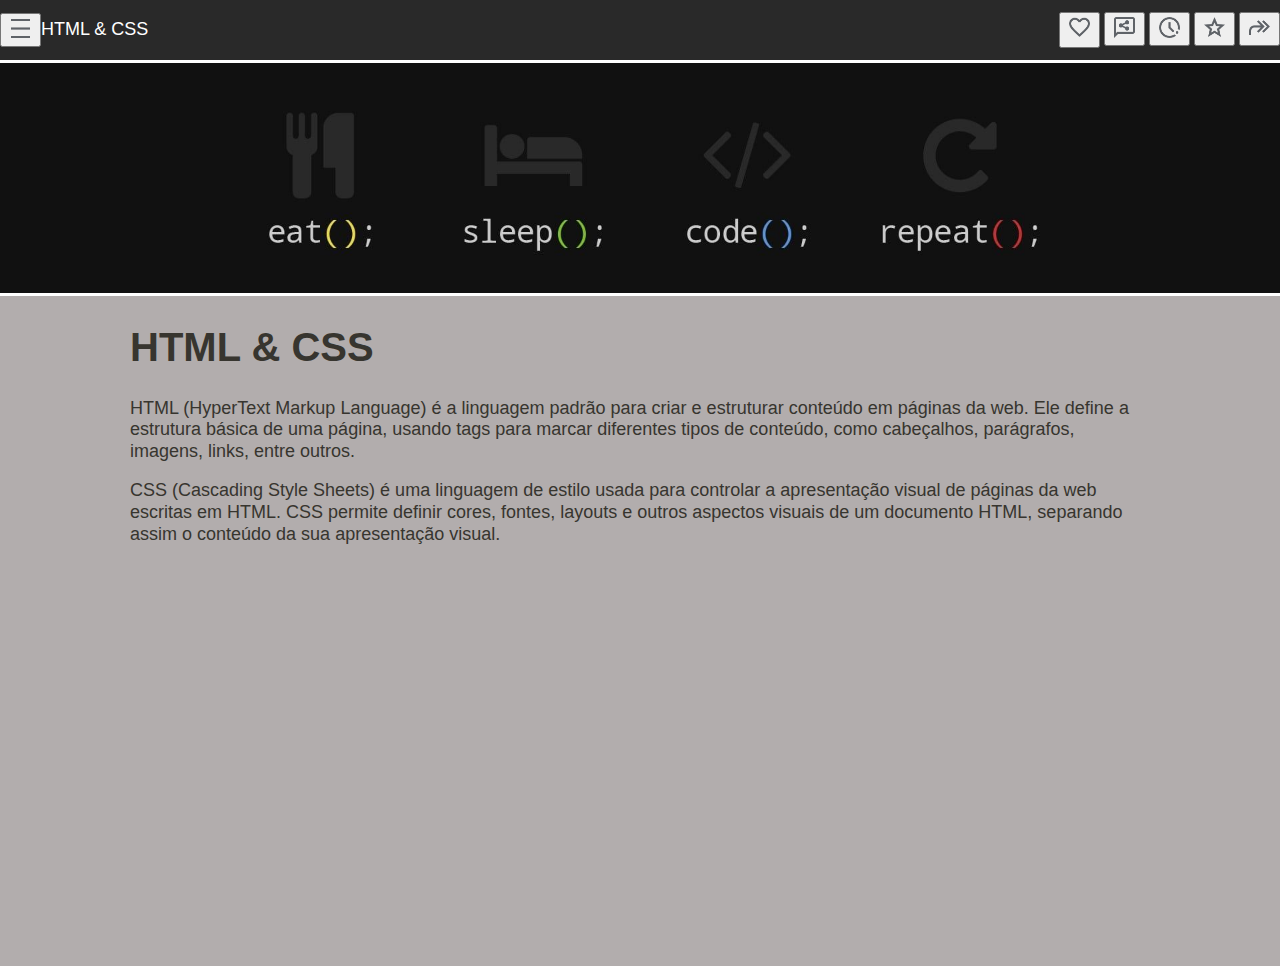
<file: Aula10/index.html>
<!DOCTYPE html>
<html lang="en">

<head>
    <meta charset="UTF-8">
    <meta name="viewport" content="width=device-width, initial-scale=1.0">
    <title>Document</title>
    <!--Aqui onde linkamos o css com o html-->
    <link rel="stylesheet" href="style.css">
</head>

<body>
    <div class="cointainer">
        <header>
            <div class="alinhamento"><!--<div style=""> colocando o css diretamente-->
                <button><img class="icone" src="iconemenu.png"></button><!--img do google fonts-->
                <span style="color: white;"> HTML & CSS</span>

            </div>
            <div>
                <button><span><img class="icone" src="iconecoracao.png"></span></button>
                <button><img class="icone" src="iconecompartilhar.png"> </button>
                <button><img class="icone" src="iconerelogio.png"> </button>
                <button> <img class="icone" src="iconeestrela.png"> </button>
                <button><img class="icone" src="iconesetas.png"></button>
            </div>
        </header> <!--Cabeçaçho-->
        <main>
            <img class="fundo" src="meuprimeirosite.jpg">
        </main> <!--Principal-->
        <aside>
            <div class="texto">
                <h1><!--textos importantes na tela h2 e h3-->
                    HTML & CSS
                </h1>
                <span>HTML (HyperText Markup Language) é a linguagem padrão para criar e estruturar
                    conteúdo em páginas da web. Ele define a estrutura básica de uma página, usando
                    tags para marcar diferentes tipos de conteúdo, como cabeçalhos, parágrafos, imagens, links, entre
                    outros.
                </span>
                <br><br>
                <span>
                    CSS (Cascading Style Sheets) é uma linguagem de estilo usada para controlar a
                    apresentação visual de páginas da web escritas em HTML. CSS permite definir cores, fontes,
                    layouts e outros aspectos visuais de um documento HTML, separando assim o conteúdo da sua
                    apresentação visual.
                </span>
            </div>
        </aside> <!--Apartse-->
        <footer></footer> <!--Rodapé-->
    </div>
</body>

</html>
</file>
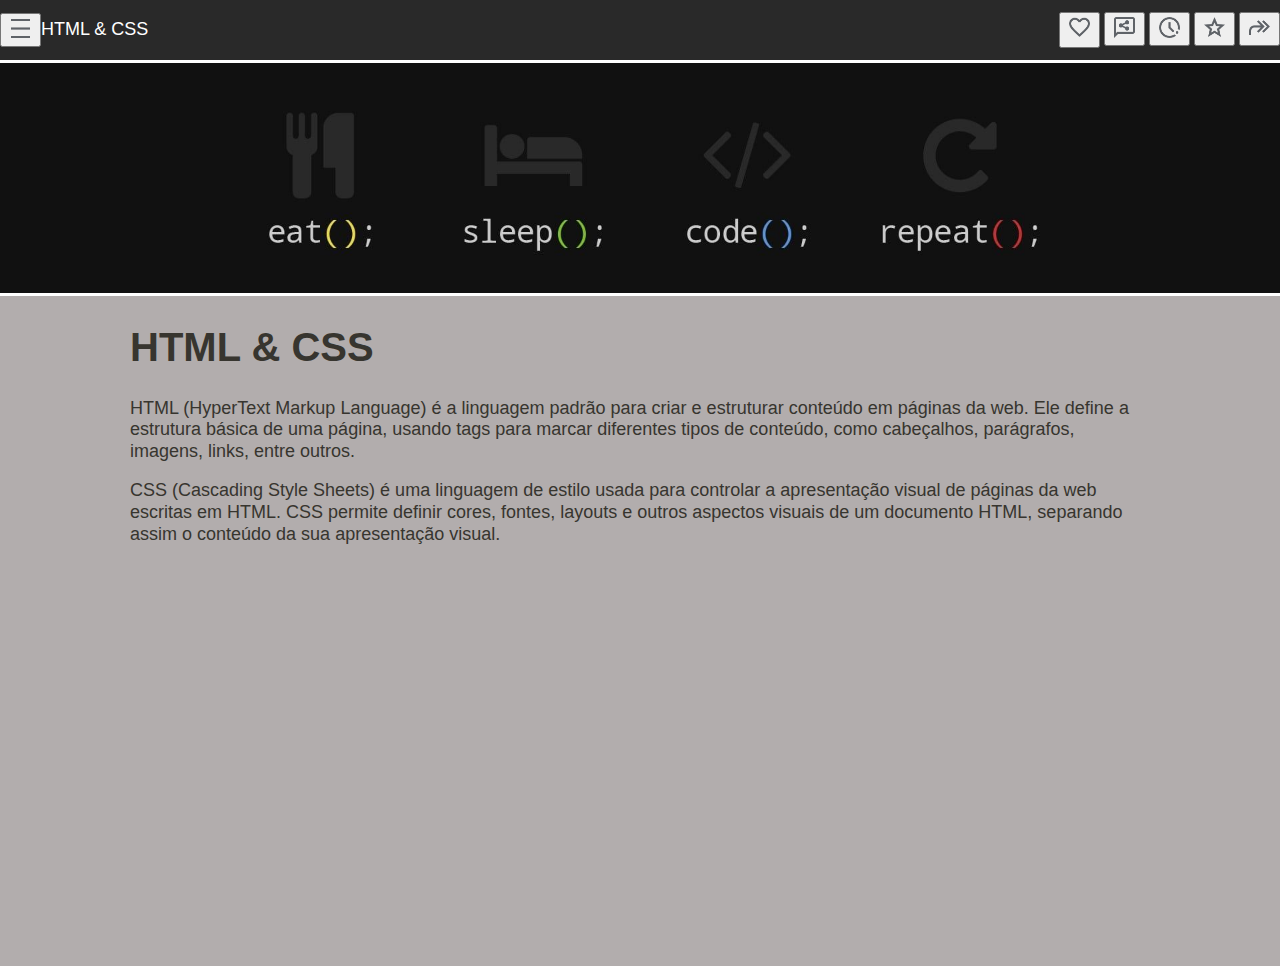
<file: Aula11/index.html>
<!DOCTYPE html>
<html lang="en">

<head>
    <meta charset="UTF-8">
    <meta name="viewport" content="width=device-width, initial-scale=1.0">
    <title>Document</title>
    <!--Aqui onde linkamos o css com o html-->
    <link rel="stylesheet" href="style.css">
    <!--Aqui onde linkamos o javascript com o html-->
    <script src="proj.js" defer></script>
</head>

<body>
    <div class="cointainer">
        <header>
            <div class="alinhamento"><!--<div style=""> colocando o css diretamente-->
                <button><img class="icone" src="iconemenu.png"></button><!--img do google fonts-->
                <span style="color: white;"> HTML & CSS</span>

            </div>
            <div>
                <button><span><img class="icone" src="iconecoracao.png"></span></button>
                <button><img class="icone" src="iconecompartilhar.png"> </button>
                <button><img class="icone" src="iconerelogio.png"> </button>
                <button> <img class="icone" src="iconeestrela.png"> </button>
                <button><img class="icone" src="iconesetas.png"></button>
            </div>
        </header> <!--Cabeçaçho-->
        <main>
            <img class="fundo" src="meuprimeirosite.jpg">
        </main> <!--Principal-->
        <aside>
            <div class="texto">
                <h1><!--textos importantes na tela h2 e h3-->
                    HTML & CSS
                </h1>
                <span>HTML (HyperText Markup Language) é a linguagem padrão para criar e estruturar
                    conteúdo em páginas da web. Ele define a estrutura básica de uma página, usando
                    tags para marcar diferentes tipos de conteúdo, como cabeçalhos, parágrafos, imagens, links, entre
                    outros.
                </span>
                <br><br>
                <span>
                    CSS (Cascading Style Sheets) é uma linguagem de estilo usada para controlar a
                    apresentação visual de páginas da web escritas em HTML. CSS permite definir cores, fontes,
                    layouts e outros aspectos visuais de um documento HTML, separando assim o conteúdo da sua
                    apresentação visual.
                </span>
            </div>
        </aside> <!--Apartse-->
        <footer></footer> <!--Rodapé-->
    </div>
</body>

</html>
</file>
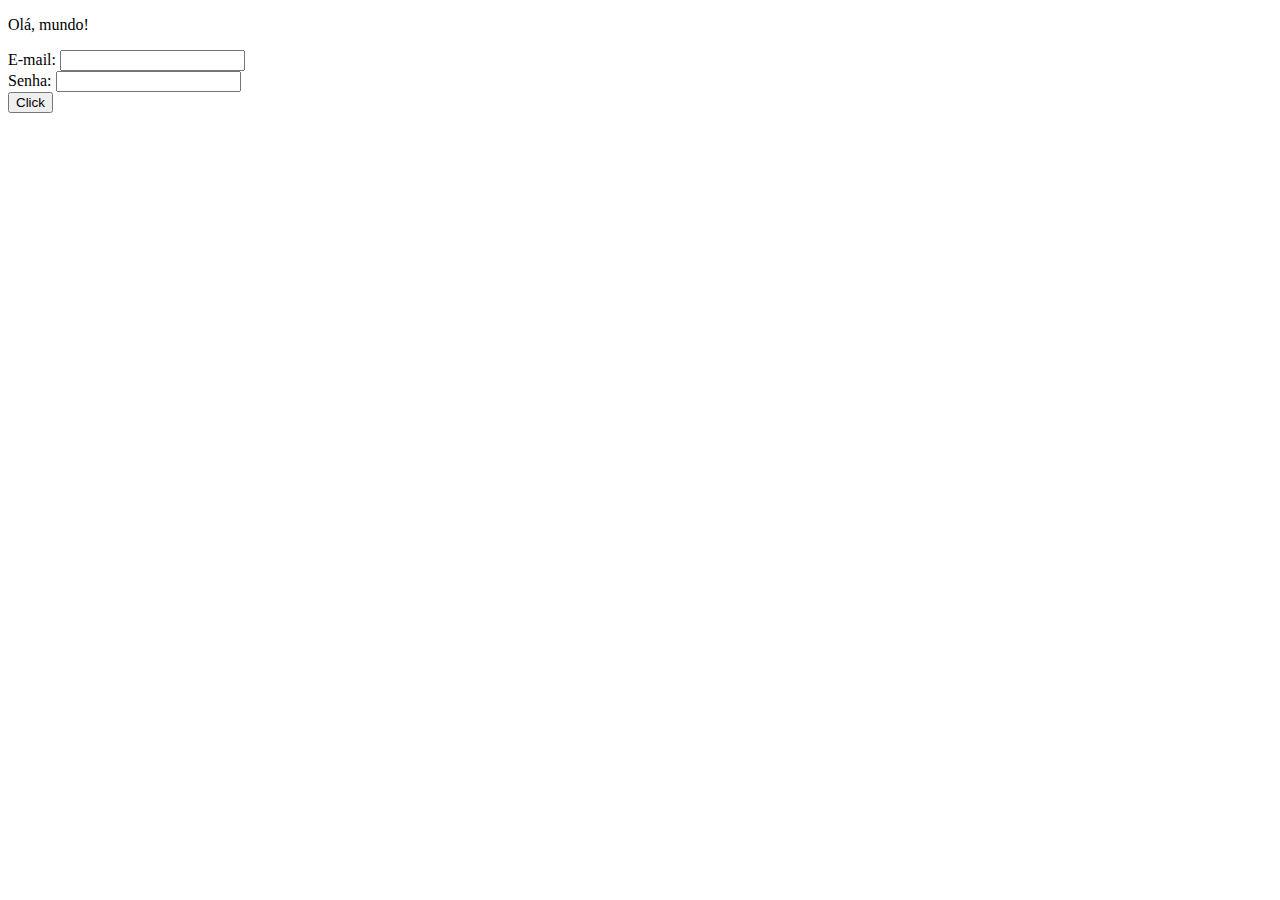
<file: Aula2/index.html>
<!DOCTYPE html>
<html lang="en">

<head>
    <meta charset="UTF-8">
    <meta name="viewport" content="width=device-width, initial-scale=1.0">
    <title>Document</title>
</head>

<body>
    <p>
        Olá, mundo!
    </p>
    <span>E-mail:

        <!--Sou um texto que não possui signfcado-->
    </span>
    <input> <!--não há necessidade de fechamento-->
    <br><!--quebra de linha-->
    <span>
        Senha:
    </span>
    <input>
    <br>
    <button>
        Click
    </button>
</body>

</html>
</file>
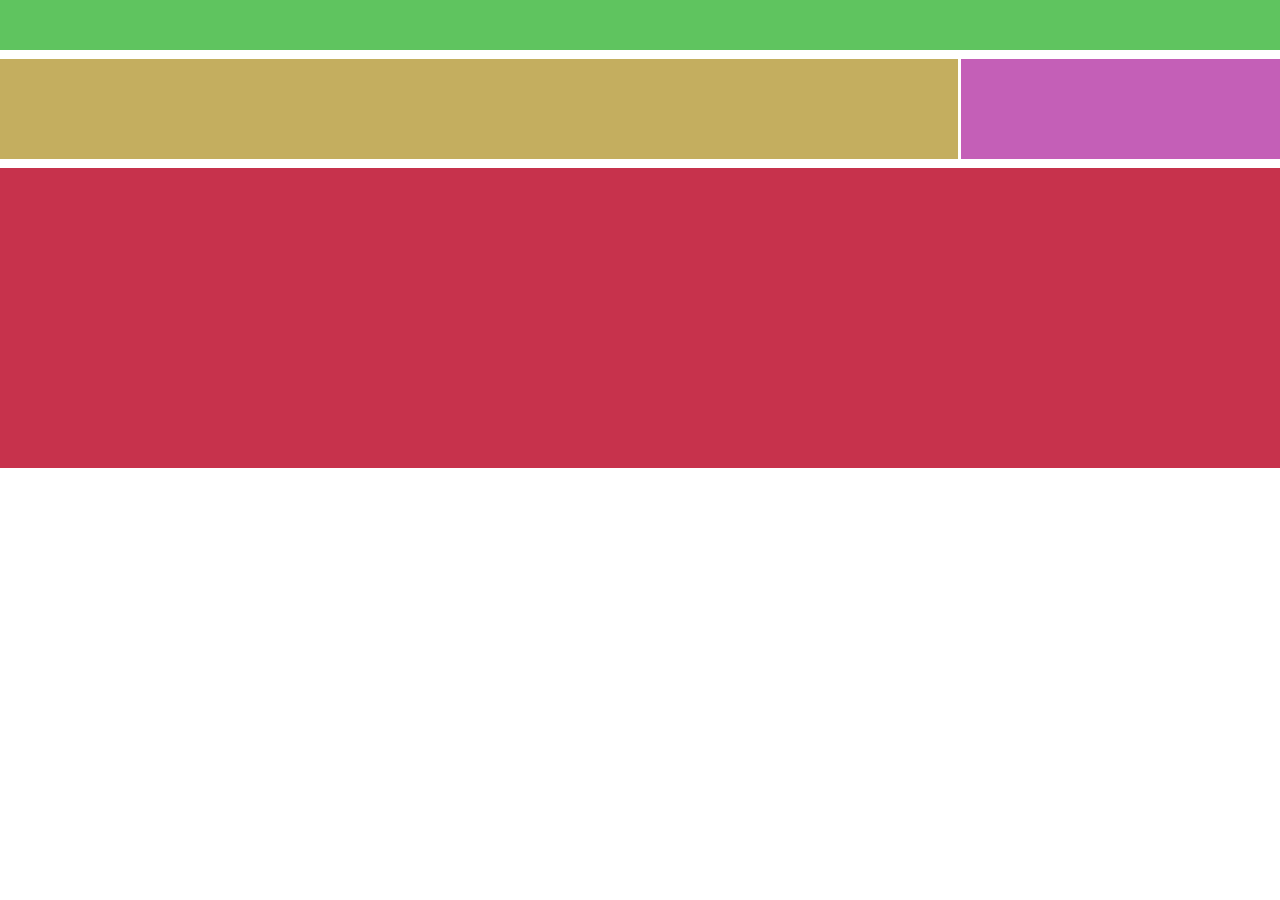
<file: Aula6/index.html>
<!DOCTYPE html>
<html lang="en">

<head>
    <meta charset="UTF-8">
    <meta name="viewport" content="width=device-width, initial-scale=1.0">
    <title>Document</title>
    <!--Aqui onde linkamos o css com o html-->
    <link rel="stylesheet" href="style.css">
</head>

<body>
     <div class="cointainer">
        <header></header> <!--Cabeçaçho-->
        <main></main> <!--Principal-->
        <aside></aside> <!--Aparte-->
        <footer></footer> <!--Rodapé-->
     </div>
</body>

</html>
</file>
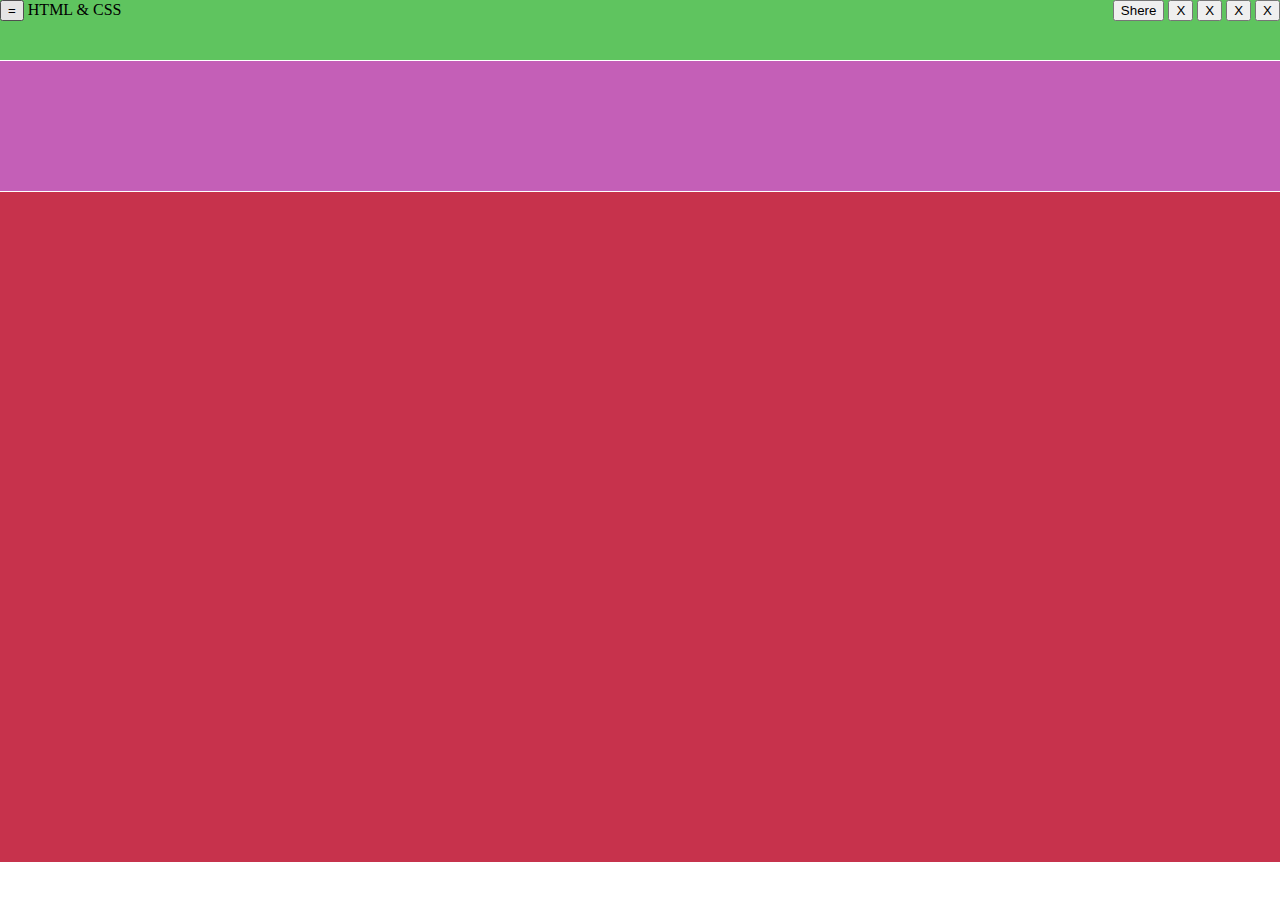
<file: Aula7/index.html>
<!DOCTYPE html>
<html lang="en">

<head>
    <meta charset="UTF-8">
    <meta name="viewport" content="width=device-width, initial-scale=1.0">
    <title>Document</title>
    <!--Aqui onde linkamos o css com o html-->
    <link rel="stylesheet" href="style.css">
</head>

<body>
    <div class="cointainer">
        <header>
            <div><!--por padrão as divs quebram linhas entre elas-->
                <button> = </button>
                <span>HTML & CSS</span>
            </div>
            <div>
                <button>Shere</button>
                <button> X </button>
                <button> X </button>
                <button> X </button>
                <button> X </button>
            </div>
        </header> <!--Cabeçaçho-->
        <main></main> <!--Principal-->
        <aside></aside> <!--Aparte-->
        <footer></footer> <!--Rodapé-->
    </div>
</body>

</html>
</file>
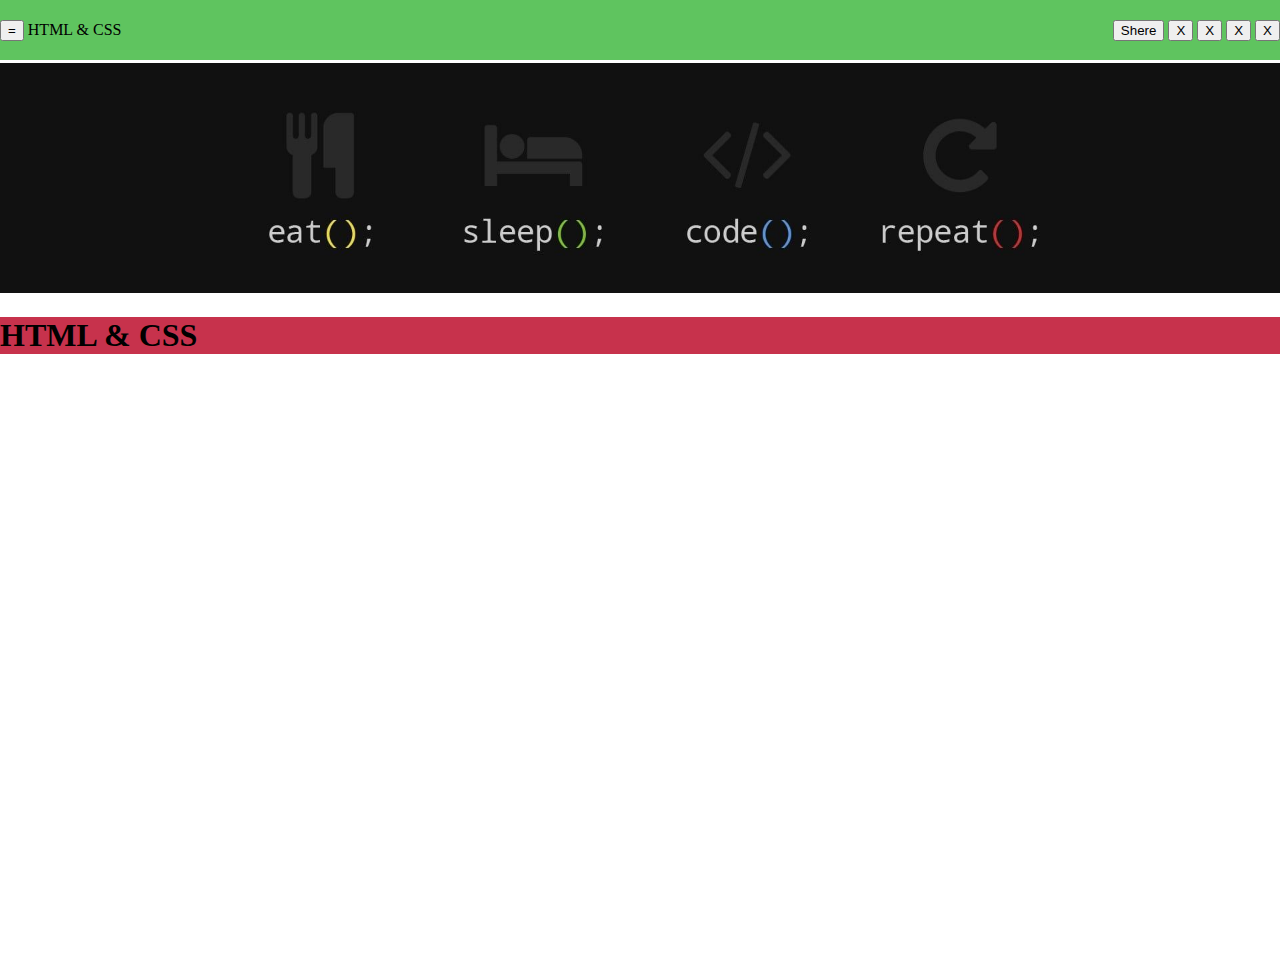
<file: Aula8/index.html>
<!DOCTYPE html>
<html lang="en">

<head>
    <meta charset="UTF-8">
    <meta name="viewport" content="width=device-width, initial-scale=1.0">
    <title>Document</title>
    <!--Aqui onde linkamos o css com o html-->
    <link rel="stylesheet" href="style.css">
</head>

<body>
    <div class="cointainer">
        <header>
            <div><!--por padrão as divs quebram linhas entre elas-->
                <button> = </button>
                <span>HTML & CSS</span>
            </div>
            <div>
                <button>Shere</button>
                <button> X </button>
                <button> X </button>
                <button> X </button>
                <button> X </button>
            </div>
        </header> <!--Cabeçaçho-->
        <main>
            <img src="meuprimeirosite.jpg">
        </main> <!--Principal-->
        <aside>
            <div class="texto">
                <h1><!--textos importantes na tela h2 e h3-->
                    HTML & CSS
                </h1>
            </div>
        </aside> <!--Aparte-->
        <footer></footer> <!--Rodapé-->
    </div>
</body>
</html>
</file>
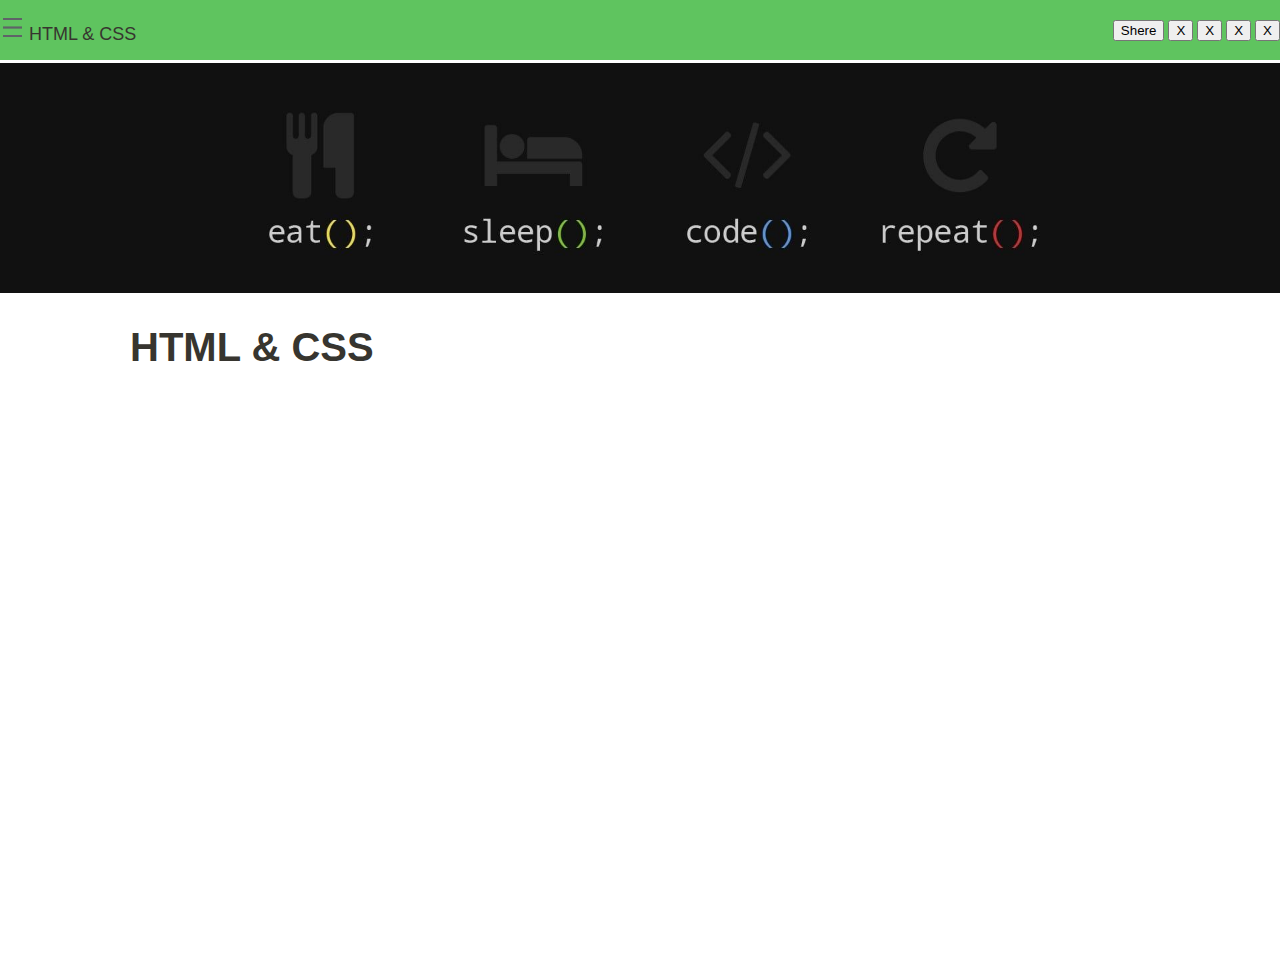
<file: Aula9/index.html>
<!DOCTYPE html>
<html lang="en">

<head>
    <meta charset="UTF-8">
    <meta name="viewport" content="width=device-width, initial-scale=1.0">
    <title>Document</title>
    <!--Aqui onde linkamos o css com o html-->
    <link rel="stylesheet" href="style.css">
</head>

<body>
    <div class="cointainer">
        <header>
            <div class="alinhamento"><!--<div style=""> colocando o css diretamente-->
                <img class="icone" src="iconemenu.png">
                <span>HTML & CSS</span>
            </div>
            <div>
                <button>Shere</button>
                <button> X </button>
                <button> X </button>
                <button> X </button>
                <button> X </button>
            </div>
        </header> <!--Cabeçaçho-->
        <main>
            <img class="fundo" src="meuprimeirosite.jpg" >
        </main> <!--Principal-->
        <aside>
            <div class="texto">
                <h1><!--textos importantes na tela h2 e h3-->
                    HTML & CSS
                </h1>
            </div>
        </aside> <!--Apartse-->
        <footer></footer> <!--Rodapé-->
    </div>
</body>
</html>
</file>
<file: Aula10/style.css>
.cointainer {
    display: grid;
    /*divide em grade*/
    grid-template-columns: 3fr 1fr;
    grid-gap: 3px;
}

body {
    margin: 0;
}

header {
    background-color: #292929;
    height: 60px;
    /*altura*/
    grid-column-start: 1;
    /*dizendo para o header qual coluna vai começar*/
    grid-column-end: 3;
    /*dizendo para o header qual coluna vai terminar*/
    display: flex;
    /*flex-direction: column; caso quisesse manter em coluna*/
    justify-content: space-between;
    /*deixa espaçamento entre elementos da div*/
    /*justify-content: space-around;deixa espaçamento entre elementos da div sem ir até o canto*/
    align-items: center;
}

main {
    height: 230px;
    /*altura*/
    grid-column-start: 1;
    grid-column-end: 3;
}

aside {
    background-color: #b2adad;
    height: 670px;
    /*altura*/
    grid-column-start: 1;
    grid-column-end: 3;
}

.fundo {
    width: 100%;/*largura do cmponente pai main*/
    height: 100%; /*largura da imagem*/
    object-fit: cover; /*ajuste - cobrir*/
    object-position: center 50%;  /*ajuste da posição da imagem*/
}
.texto {
   /*margin: 40px;empura 40px em cima, baixo e lados*/
   margin: 0 130px;/*empura 0 em cima e baixo e 130px dos lados*/
   height: 400px;/*altura*/
}
h1 {
    color: rgb(55,53,47);
    font-weight: 700;
    line-height: 1.2;
    font-size: 40px;
    font-family: Arial, Helvetica, sans-serif;
}
span {
    color: rgb(55,53,47);
    font-weight: 200;
    line-height: 1.2;
    font-size: 18px;
    font-family: Arial, Helvetica, sans-serif;
}
.icone {
    width: 25px;/*largura do cmponente pai main*/
    height: 25px; /*altura da imagem*/
}
.alinhamento{
    display: flex;
    align-items: center;
}
</file>
<file: Aula11/style.css>
.cointainer {
    display: grid;
    /*divide em grade*/
    grid-template-columns: 3fr 1fr;
    grid-gap: 3px;
}

body {
    margin: 0;
}

header {
    background-color: #292929;
    height: 60px;
    /*altura*/
    grid-column-start: 1;
    /*dizendo para o header qual coluna vai começar*/
    grid-column-end: 3;
    /*dizendo para o header qual coluna vai terminar*/
    display: flex;
    /*flex-direction: column; caso quisesse manter em coluna*/
    justify-content: space-between;
    /*deixa espaçamento entre elementos da div*/
    /*justify-content: space-around;deixa espaçamento entre elementos da div sem ir até o canto*/
    align-items: center;
}

main {
    height: 230px;
    /*altura*/
    grid-column-start: 1;
    grid-column-end: 3;
}

aside {
    background-color: #b2adad;
    height: 670px;
    /*altura*/
    grid-column-start: 1;
    grid-column-end: 3;
}

.fundo {
    width: 100%;/*largura do cmponente pai main*/
    height: 100%; /*largura da imagem*/
    object-fit: cover; /*ajuste - cobrir*/
    object-position: center 50%;  /*ajuste da posição da imagem*/
}
.texto {
   /*margin: 40px;empura 40px em cima, baixo e lados*/
   margin: 0 130px;/*empura 0 em cima e baixo e 130px dos lados*/
   height: 400px;/*altura*/
}
h1 {
    color: rgb(55,53,47);
    font-weight: 700;
    line-height: 1.2;
    font-size: 40px;
    font-family: Arial, Helvetica, sans-serif;
}
span {
    color: rgb(55,53,47);
    font-weight: 200;
    line-height: 1.2;
    font-size: 18px;
    font-family: Arial, Helvetica, sans-serif;
}
.icone {
    width: 25px;/*largura do cmponente pai main*/
    height: 25px; /*altura da imagem*/
}
.alinhamento{
    display: flex;
    align-items: center;
}
</file>
<file: Aula6/style.css>
.cointainer{
display: grid;/*divide em grade*/
grid-template-columns: 3fr 1fr;
grid-gap:3px;
grid-row-gap: 9px;/*separa linhas *column */

}
body{
    margin:0;
}
header {
    background-color: #5fc45f;
    height: 50px;/*altura*/
    grid-column-start: 1;/*dizendo para o header qual coluna vai começar*/
    grid-column-end: 3;/*dizendo para o header qual coluna vai terminar*/
}
main {
    background-color: #C4AE5F;
    height: 100px;
}
aside {
    background-color: #c45fb7;
    height: 100px;
}
footer {
    background-color: #c7324c;
    height: 300px;
    grid-column-start: 1;
    grid-column-end: 3;
}
</file>
<file: Aula7/style.css>
.cointainer{
display: grid;/*divide em grade*/
grid-template-columns: 3fr 1fr;
grid-gap:1px;
}
body{
    margin:0;
}
header {
    background-color: #5fc45f;
    height: 60px;/*altura*/
    grid-column-start: 1;/*dizendo para o header qual coluna vai começar*/
    grid-column-end: 3;/*dizendo para o header qual coluna vai terminar*/
    display: flex;
    /*flex-direction: column; caso quisesse manter em coluna*/
    justify-content: space-between;/*deixa espaçamento entre elementos da div*/
    /*justify-content: space-around;deixa espaçamento entre elementos da div sem ir até o canto*/
}
main{
    background-color: #c45fb7;
    height: 130px;/*altura*/
    grid-column-start: 1;
    grid-column-end: 3;
}
aside {
    background-color: #c7324c;
    height: 670px;/*altura*/
    grid-column-start: 1;
    grid-column-end: 3;
}
</file>
<file: Aula8/style.css>
.cointainer {
    display: grid;
    /*divide em grade*/
    grid-template-columns: 3fr 1fr;
    grid-gap: 3px;
}

body {
    margin: 0;
}

header {
    background-color: #5fc45f;
    height: 60px;
    /*altura*/
    grid-column-start: 1;
    /*dizendo para o header qual coluna vai começar*/
    grid-column-end: 3;
    /*dizendo para o header qual coluna vai terminar*/
    display: flex;
    /*flex-direction: column; caso quisesse manter em coluna*/
    justify-content: space-between;
    /*deixa espaçamento entre elementos da div*/
    /*justify-content: space-around;deixa espaçamento entre elementos da div sem ir até o canto*/
    align-items: center;
}

main {
    background-color: #c45fb7;
    height: 230px;
    /*altura*/
    grid-column-start: 1;
    grid-column-end: 3;
}

aside {
    height: 670px;
    /*altura*/
    grid-column-start: 1;
    grid-column-end: 3;
}

img {
    width: 100%;
    /*largura do cmponente pai main*/
    height: 100%;
    /*largura da imagem*/
    object-fit: cover;
    /*ajuste - cobrir*/
    object-position: center 50%;  /*ajuste da posição da imagem*/
}
.texto{
    background-color: #c7324c;
}
</file>
<file: Aula9/style.css>
.cointainer {
    display: grid;
    /*divide em grade*/
    grid-template-columns: 3fr 1fr;
    grid-gap: 3px;
}

body {
    margin: 0;
}

header {
    background-color: #5fc45f;
    height: 60px;
    /*altura*/
    grid-column-start: 1;
    /*dizendo para o header qual coluna vai começar*/
    grid-column-end: 3;
    /*dizendo para o header qual coluna vai terminar*/
    display: flex;
    /*flex-direction: column; caso quisesse manter em coluna*/
    justify-content: space-between;
    /*deixa espaçamento entre elementos da div*/
    /*justify-content: space-around;deixa espaçamento entre elementos da div sem ir até o canto*/
    align-items: center;
}

main {
    background-color: #c45fb7;
    height: 230px;
    /*altura*/
    grid-column-start: 1;
    grid-column-end: 3;
}

aside {
    height: 670px;
    /*altura*/
    grid-column-start: 1;
    grid-column-end: 3;
}

.fundo {
    width: 100%;/*largura do cmponente pai main*/
    height: 100%; /*largura da imagem*/
    object-fit: cover; /*ajuste - cobrir*/
    object-position: center 50%;  /*ajuste da posição da imagem*/
}
.texto {
   /*margin: 40px;empura 40px em cima, baixo e lados*/
   margin: 0 130px;/*empura 0 em cima e baixo e 130px dos lados*/
   height: 400px;/*altura*/
}
h1 {
    color: rgb(55,53,47);
    font-weight: 700;
    line-height: 1.2;
    font-size: 40px;
    font-family: Arial, Helvetica, sans-serif;
}
span {
    color: rgb(55,53,47);
    font-weight: 200;
    line-height: 1.2;
    font-size: 18px;
    font-family: Arial, Helvetica, sans-serif;
}
.icone {
    width: 25px;/*largura do cmponente pai main*/
    height: 25px; /*altura da imagem*/
}
</file>
